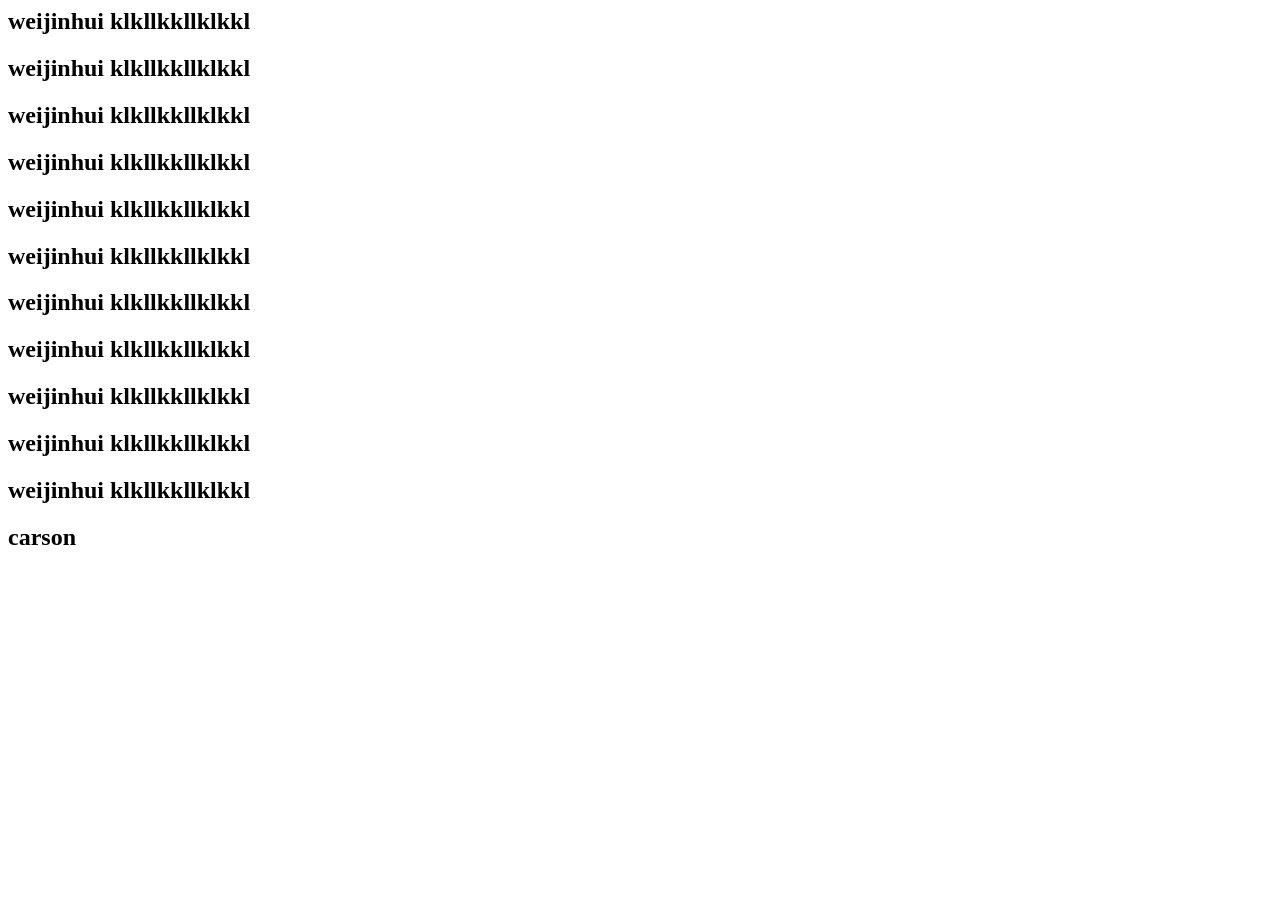
<file: src/main/webapp/index.html>
<html>
<meta http-equiv=”Content-Type” content=”text/html; charset=utf-8″>
<body>
<h2>weijinhui  klkllkkllklkkl</h2>
<h2>weijinhui  klkllkkllklkkl</h2>
<h2>weijinhui  klkllkkllklkkl</h2>
<h2>weijinhui  klkllkkllklkkl</h2>
<h2>weijinhui  klkllkkllklkkl</h2>
<h2>weijinhui  klkllkkllklkkl</h2>
<h2>weijinhui  klkllkkllklkkl</h2>
<h2>weijinhui  klkllkkllklkkl</h2>
<h2>weijinhui  klkllkkllklkkl</h2>
<h2>weijinhui  klkllkkllklkkl</h2>
<h2>weijinhui  klkllkkllklkkl</h2>
<h2>carson</h2>
</body>
</html>
</file>
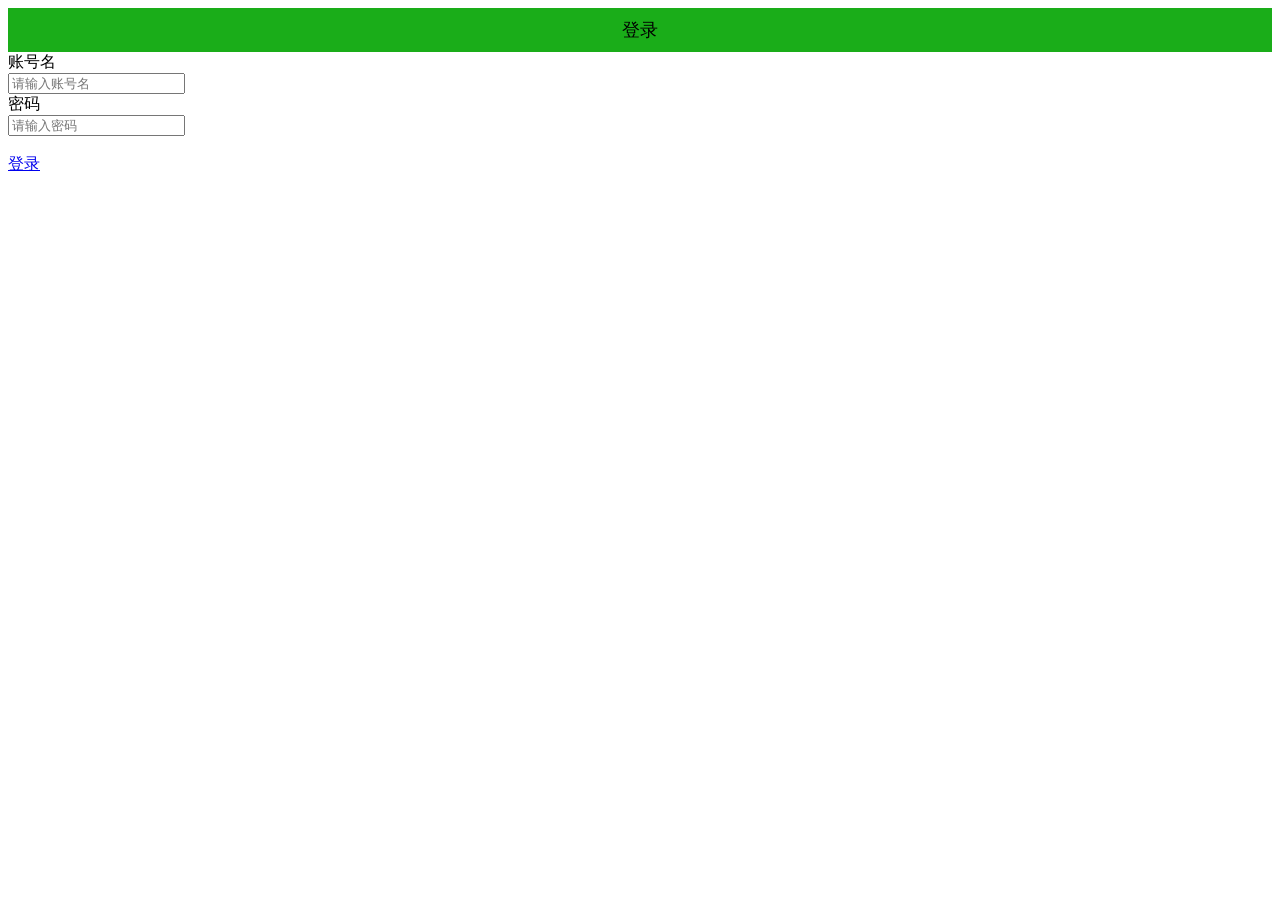
<file: src/main/webapp/login.html>
<!DOCTYPE html>
<html lang="en">
<head>
    <meta charset="UTF-8">
    <meta name="viewport" content="width=device-width,initial-scale=1,user-scalable=0">
    <title>WeUI</title>
    <!-- 引入 WeUI -->
    <link rel="stylesheet" href="https://res.wx.qq.com/open/libs/weui/1.1.3/weui.min.css"/>
    <link rel="stylesheet" href="css/global.css"/>
</head>
<body>
<header>登录</header>
    <div class="weui-cells weui-cells_form">

        <div class="weui-cell">
            <div class="weui-cell__hd"><label class="weui-label">账号名</label></div>
            <div class="weui-cell__bd">
                <input class="weui-input" type="text" placeholder="请输入账号名"/>
            </div>
        </div>
        <div class="weui-cell">
            <div class="weui-cell__hd"><label class="weui-label">密码</label></div>
            <div class="weui-cell__bd">
                <input class="weui-input" type="password" placeholder="请输入密码"/>
            </div>
        </div>

    </div>
    <br>
    <div class="button-sp-area">
        <a href="javascript:;" class="weui-btn weui-btn_plain-primary">登录</a>
    </div>
</body>
</html>
</file>
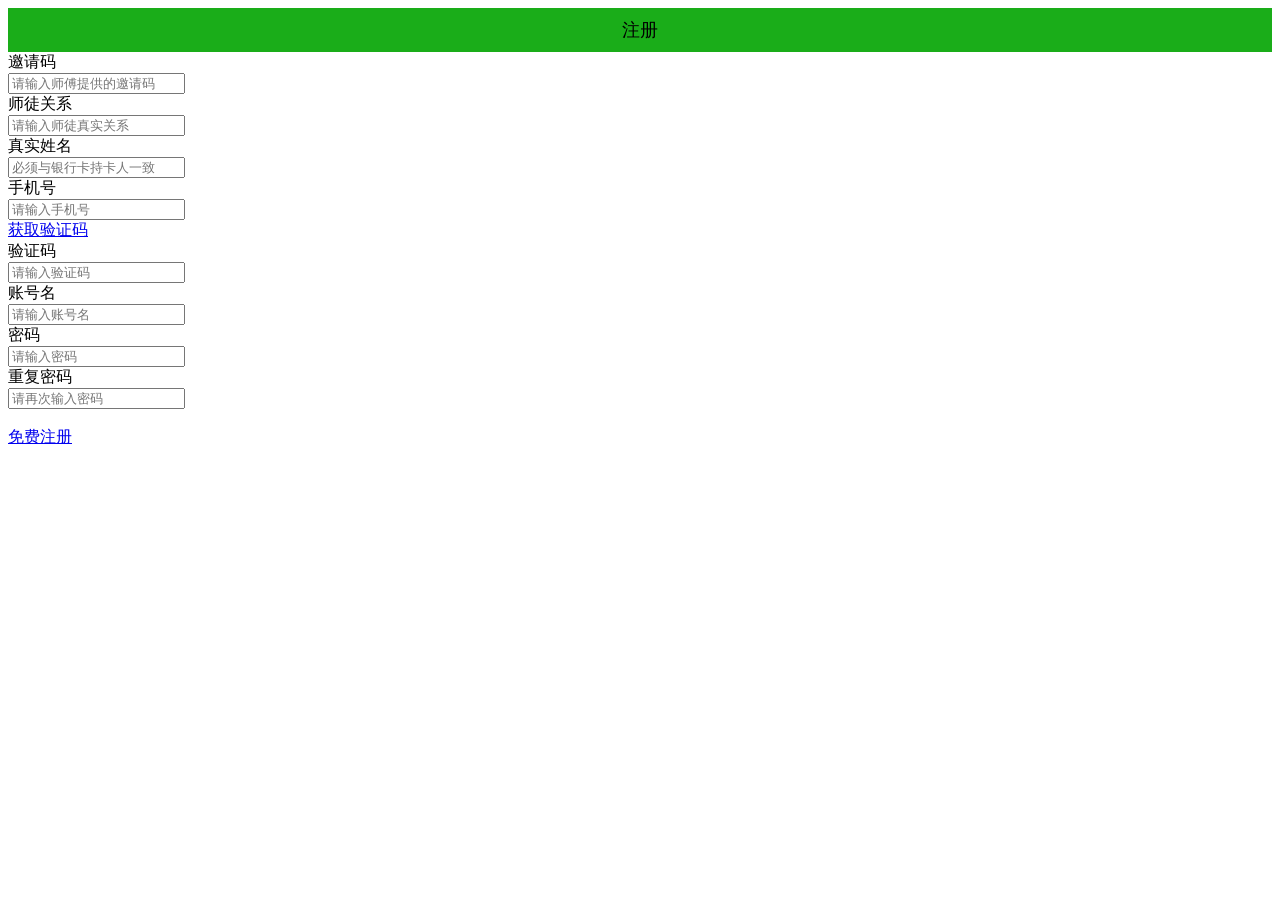
<file: src/main/webapp/register.html>
<!DOCTYPE html>
<html lang="en">
<head>
    <meta charset="UTF-8">
    <meta name="viewport" content="width=device-width,initial-scale=1,user-scalable=0">
    <title>WeUI</title>
    <!-- 引入 WeUI -->
    <link rel="stylesheet" href="https://res.wx.qq.com/open/libs/weui/1.1.3/weui.min.css"/>
    <link rel="stylesheet" href="css/global.css"/>
</head>
<body>
<header>注册</header>
    <div class="weui-cells weui-cells_form">
        <div class="weui-cell">
            <div class="weui-cell__hd"><label class="weui-label">邀请码</label></div>
            <div class="weui-cell__bd">
                <input class="weui-input" type="text" placeholder="请输入师傅提供的邀请码"/>
            </div>
        </div>
        <div class="weui-cell">
            <div class="weui-cell__hd"><label class="weui-label">师徒关系</label></div>
            <div class="weui-cell__bd">
                <input class="weui-input" type="text" placeholder="请输入师徒真实关系"/>
            </div>
        </div>
        <div class="weui-cell">
            <div class="weui-cell__hd"><label class="weui-label">真实姓名</label></div>
            <div class="weui-cell__bd">
                <input class="weui-input" type="text" placeholder="必须与银行卡持卡人一致"/>
            </div>
        </div>
        <div class="weui-cell weui-cell_vcode">
            <div class="weui-cell__hd">
                <label class="weui-label">手机号</label>
            </div>
            <div class="weui-cell__bd">
                <input class="weui-input" type="tel" placeholder="请输入手机号">
            </div>
            <div class="weui-cell__ft">
                <a href="javascript:;" class="weui-vcode-btn">获取验证码</a>
            </div>
        </div>
        <div class="weui-cell">
            <div class="weui-cell__hd"><label class="weui-label">验证码</label></div>
            <div class="weui-cell__bd">
                <input class="weui-input" type="number" placeholder="请输入验证码"/>
            </div>
        </div>
        <div class="weui-cell">
            <div class="weui-cell__hd"><label class="weui-label">账号名</label></div>
            <div class="weui-cell__bd">
                <input class="weui-input" type="text" placeholder="请输入账号名"/>
            </div>
        </div>
        <div class="weui-cell">
            <div class="weui-cell__hd"><label class="weui-label">密码</label></div>
            <div class="weui-cell__bd">
                <input class="weui-input" type="password" placeholder="请输入密码"/>
            </div>
        </div>
        <div class="weui-cell">
            <div class="weui-cell__hd"><label class="weui-label">重复密码</label></div>
            <div class="weui-cell__bd">
                <input class="weui-input" type="password" placeholder="请再次输入密码"/>
            </div>
        </div>
    </div>
    <br>
    <div class="button-sp-area">
        <a href="javascript:;" class="weui-btn weui-btn_plain-primary">免费注册</a>
    </div>
</body>
</html>
</file>
<file: src/main/webapp/css/global.css>
header{
    text-align: center;
    padding:10px;
    font-size: large;
    background-color: #1aad19;
}
html,body{
    height: 100%;
}
.container, .page {
    position: absolute;
    top: 0;
    right: 0;
    bottom: 0;
    left: 0;
}
</file>
